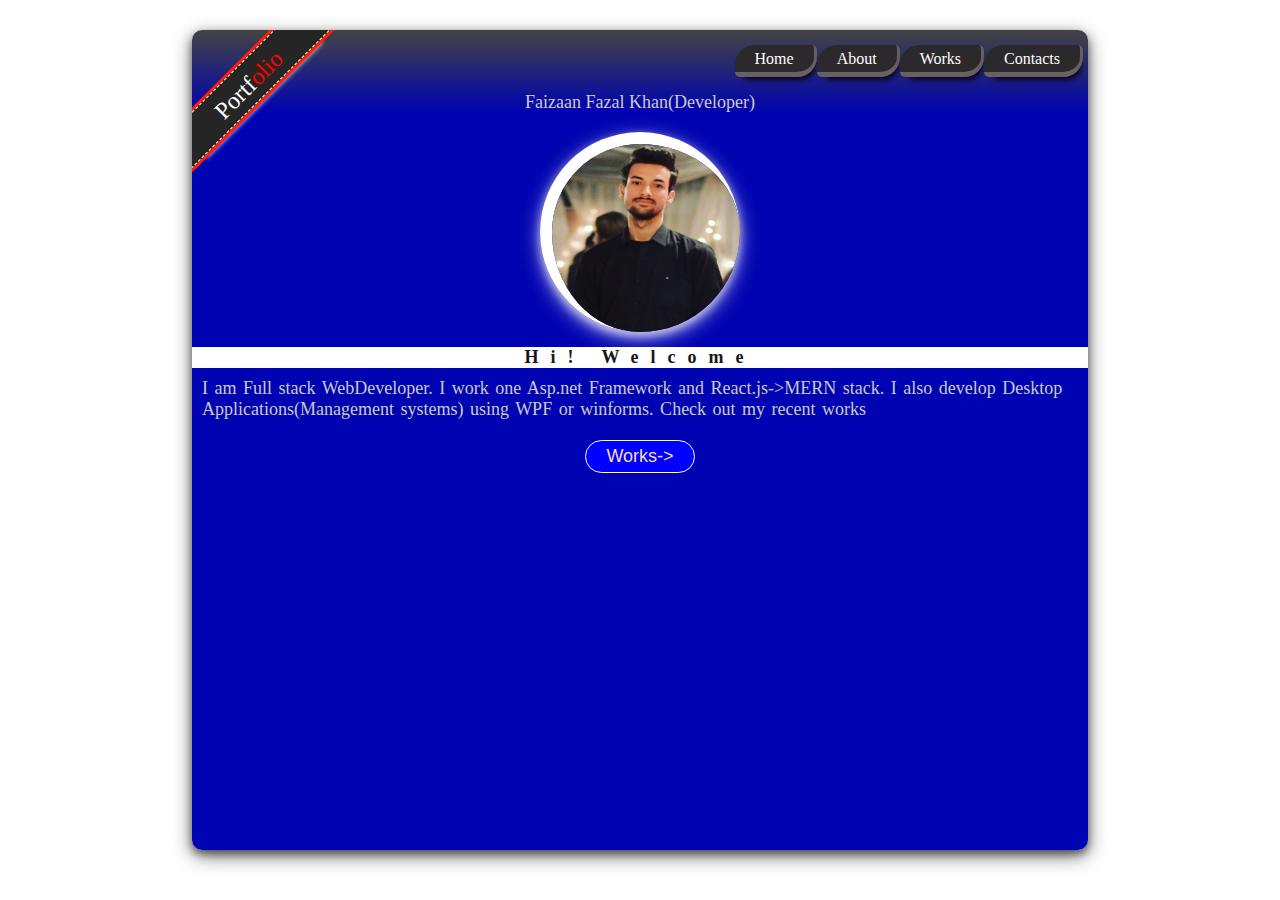
<file: index.html>
<!DOCTYPE html>
<html lang="en">
<head>
    <meta charset="UTF-8">
    <meta http-equiv="X-UA-Compatible" content="IE=edge">
    <meta name="viewport" content="width=device-width, initial-scale=1.0">
    <title>Faizaan(WebDeveloper)</title>
    <link rel="stylesheet" href="css_js/index.css">
    <script src="https://code.jquery.com/jquery-1.10.2.js"></script>
</head>
<body>
    <div class=" container">
        
            
          
    <!-- nav bar -->
    <div id="nav-placeholder"> </div>
        <div class="px-5 subcont">
            <div class="heading">
               Faizaan Fazal Khan(Developer)
            </div>
            <div class="dp">
            <img src="./Assets/dp.jpeg" alt="My dp here" width="100%" height="100%">
        </div>
        <div class="greet">
            Hi! Welcome
        </div>
            <div class="content">
                I am Full stack WebDeveloper. I work one Asp.net Framework and React.js->MERN stack. I also develop 
                Desktop Applications(Management systems) using WPF or winforms. Check out my recent works
            </div>
            <div>
                <button class="btn" onclick="window.location.href = 'index.html'">Works-></button>
            </div>
        </div>
    <!-- Home-->



</div>
    <script>
        $(function(){
          $("#nav-placeholder").load("nav.html");
        });
        </script>
</body>
</html>
</file>
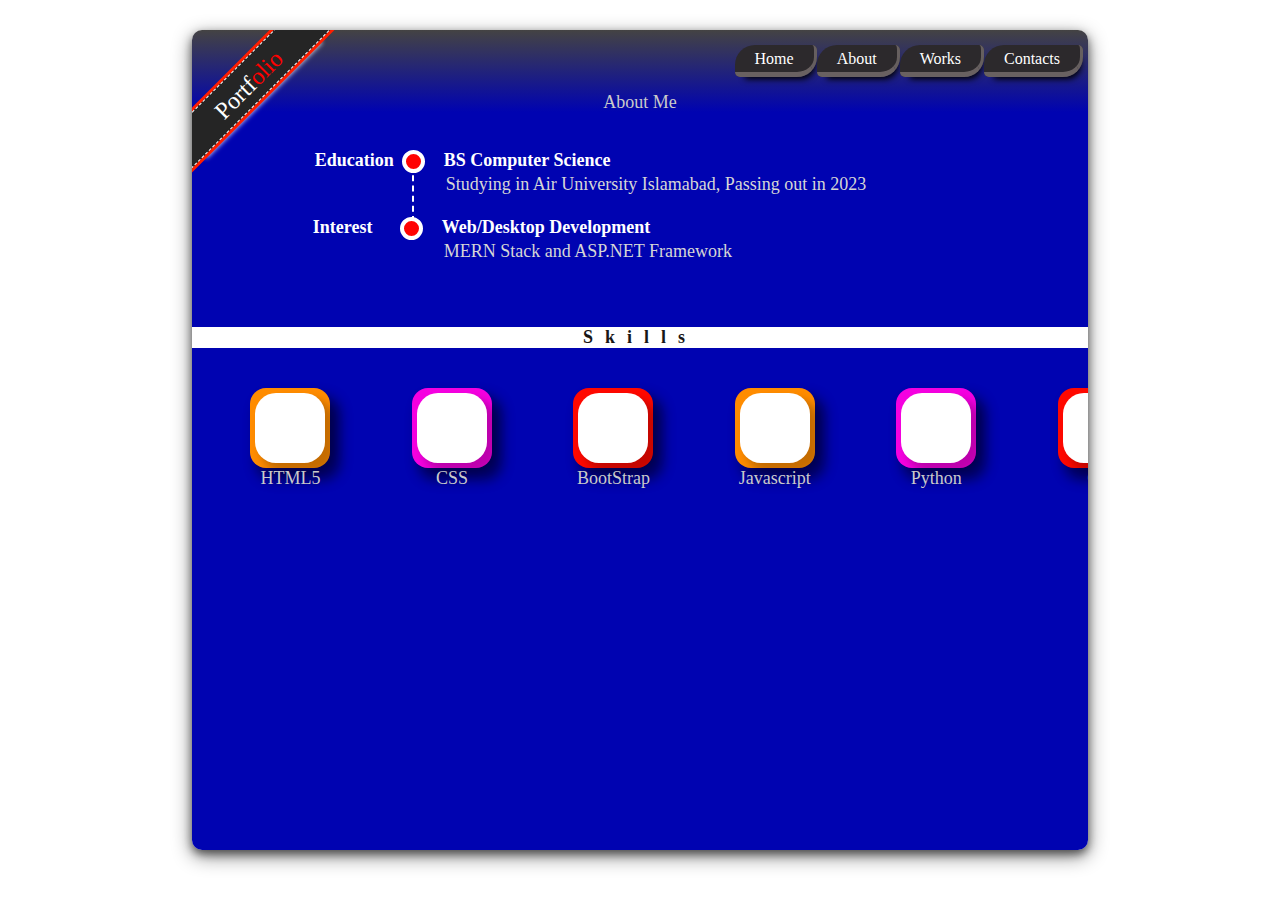
<file: About.html>
<!DOCTYPE html>
<html lang="en">
<head>
    <meta charset="UTF-8">
    <meta http-equiv="X-UA-Compatible" content="IE=edge">
    <meta name="viewport" content="width=device-width, initial-scale=1.0">
    <link rel="stylesheet" href="css_js/index.css">
    <link rel="stylesheet" href="css_js/About.css">
    <script src="https://code.jquery.com/jquery-1.10.2.js"></script>
    <link rel="stylesheet" href="https://cdnjs.cloudflare.com/ajax/libs/font-awesome/6.1.1/css/all.min.css" integrity="sha512-KfkfwYDsLkIlwQp6LFnl8zNdLGxu9YAA1QvwINks4PhcElQSvqcyVLLD9aMhXd13uQjoXtEKNosOWaZqXgel0g==" crossorigin="anonymous" referrerpolicy="no-referrer" />
    <title>About Me</title>
</head>
<body>
    <div class=" container">
        <!-- nav bar -->
        <div id="nav-placeholder"> </div>
            <div class="px-5 subcont">
                <div class="heading">
                   About Me
                </div>
            <!-- timeline -->
            <div class="timeline">
                <div class="history-tl-container">
                    <ul class="tl">
                        <li class="tl-item" ng-repeat="item in retailer_history">
                            <div class="topic">Education</div>
                           
                                <div class="item-title">BS Computer Science</div>
                                <div class="item-detail">
                                    Studying in Air University Islamabad, Passing out in 2023
                                </div>
                            
                        </li>
                        <li class="tl-item" ng-repeat="item in retailer_history">
                            <div class="topic">Interest</div>
                            <div class="item-title">Web/Desktop Development</div>
                            <div class="item-detail">MERN Stack and ASP.NET Framework</div>
                        </li>
                       
                    </ul>
                </div>
            </div>

            <!-- skills -->

                <div class="greet">
                    Skills
                </div>
                <div class="skills">
                    <div class="item">
                    <article class="badge orange"><div class="rounded"><i class="fa-brands fa-html5 fa-3x fa-align-center "></i></div> </article>
                <div class="center">HTML5</div>
                </div>
                <div class="item">
                    <article class="badge blue"><div class="rounded"><i class="fa-brands fa-css3 fa-3x fa-align-center "></i></div> </article>
                <div>CSS</div>
                </div>
                <div class="item">
                    <article class="badge golden"><div class="rounded"><i class="fa-brands fa-bootstrap fa-3x fa-align-center "></i></div> </article>
                <div>BootStrap</div>
                </div>
    
                <div class="item">
                    <article class="badge orange"><div class="rounded"><i class="fa-brands fa-js fa-3x fa-align-center "></i></div> </article>
                <div>Javascript</div>
                </div>
                <div class="item">
                    <article class="badge blue"><div class="rounded"><i class="fa-brands fa-python fa-3x fa-align-center "></i></div> </article>
                <div>Python</div>
                </div>
                <div class="item">
                    <article class="badge golden"><div class="rounded"><i class="fa-brands fa-code fa-3x fa-align-center "></i></div> </article>
                <div>C#</div>
                </div>
                <div class="item">
                    <article class="badge orange"><div class="rounded"><i class="fa-brands fa-code fa-3x fa-align-center "></i></div> </article>
                <div>ASP.NET</div>
                </div>
                <div class="item">
                    <article class="badge blue"><div class="rounded"><i class="fa-brands fa-react fa-3x fa-align-center "></i></div> </article>
                <div>React.js</div>
                </div>
                <div class="item">
                    <article class="badge golden"><div class="rounded"><i class="fa-thin fa-database fa-3x fa-align-center "></i></div> </article>
                <div>Sql</div>
                </div>
                <div class="item">
                    <article class="badge orange"><div class="rounded"><i class="fa-thin fa-database fa-3x fa-align-center "></i></div> </article>
                <div>MongoDB</div>
                </div>

                </div>
                
            
            </div>
        <!-- Home-->
    
    
    
    </div>
        <script>
            $(function(){
              $("#nav-placeholder").load("nav.html");
            });
            </script>
    
</body>
</html>
</file>
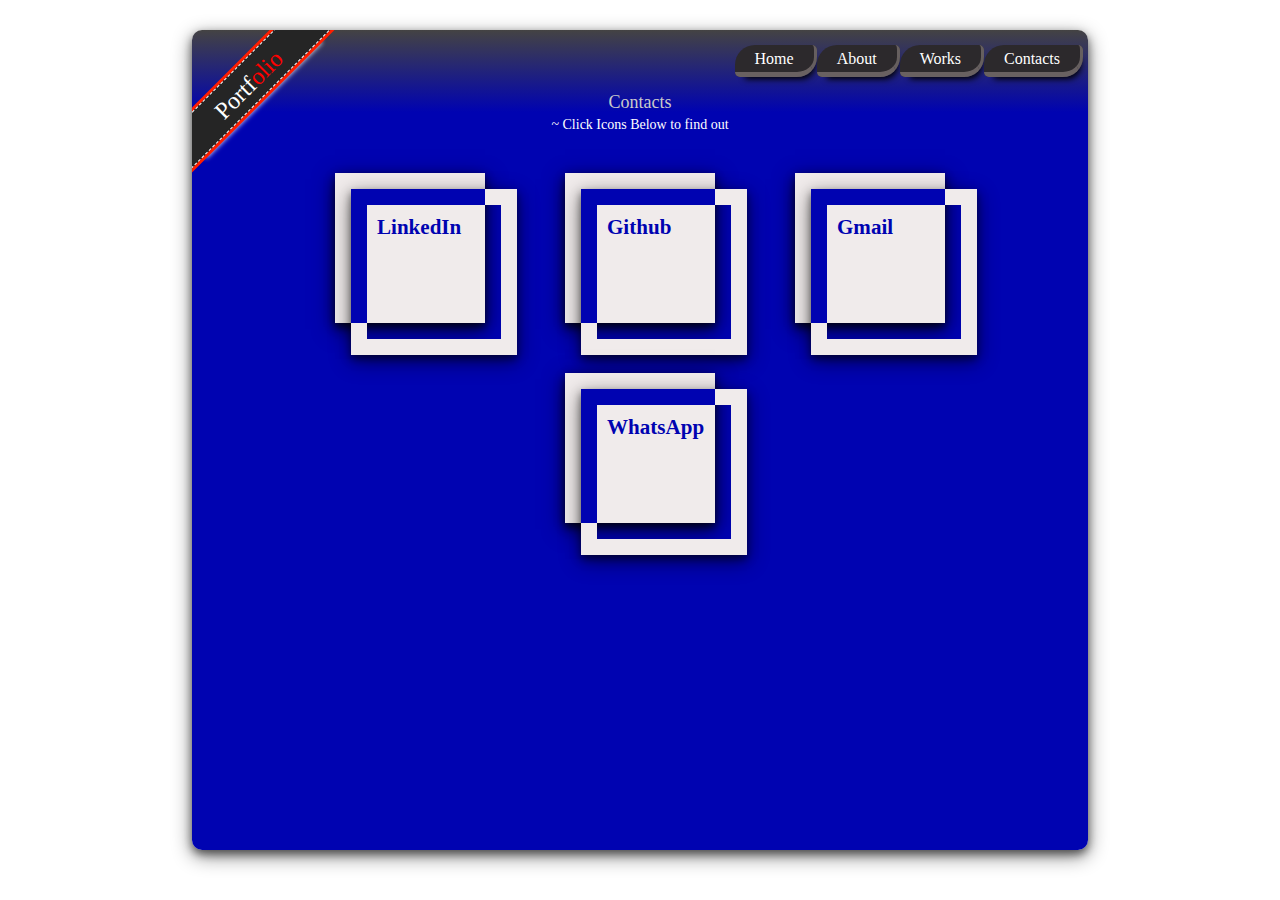
<file: Contacts.html>
<!DOCTYPE html>
<html lang="en">
<head>
    <meta charset="UTF-8">
    <meta http-equiv="X-UA-Compatible" content="IE=edge">
    <meta name="viewport" content="width=device-width, initial-scale=1.0">
    <title>Contact Info</title>
    <link rel="stylesheet" href="css_js/index.css">
    <script src="https://code.jquery.com/jquery-1.10.2.js"></script>
    <link rel="stylesheet" href="https://cdnjs.cloudflare.com/ajax/libs/font-awesome/6.1.1/css/all.min.css" integrity="sha512-KfkfwYDsLkIlwQp6LFnl8zNdLGxu9YAA1QvwINks4PhcElQSvqcyVLLD9aMhXd13uQjoXtEKNosOWaZqXgel0g==" crossorigin="anonymous" referrerpolicy="no-referrer" />
    <link rel="stylesheet" href="css_js/contact.css">
</head>
<body>
    <div class=" container">
        <!-- nav bar -->
        <div id="nav-placeholder"> </div>
        <div class="px-5 subcont">
            <div class="heading">
               Contacts
            </div>
            <div class="typo" style="font-size: 14px; color: rgb(255, 255, 255);">~ Click Icons Below to find out</div>

      <div class="flex">
        <div class="col-sm-3 mt-3">
            <div class="outerbox">
                <div class="innerbox">
                    <div class="flexc">
                        <div class="whiteL"></div>
                        <div class="whiteT"></div>
                        <div class="pinkR"></div>
                </div>
                    <div class="flexc">
                        <div class="whiteRL"></div>
                        <div class="content"> <h3>LinkedIn</h3><div class="icon"> <a href="https://www.linkedin.com/in/faizaan-fazal-a02246242/" target="_blank"><i class="fa-brands fa-html5 fa-3x fa-align-center "></i></a> </div></div>
                        <div class="pinkRL"></div>
                    </div>

                    <div class="flexc">
                        <div class="outerR"></div>
                        <div class="outerB"></div>
                        <div class="outerR"></div>
                </div>
                <div class="fpink"></div>

                </div>
            </div>

        </div>
        <div class="col-sm-3 mt-3">
            <div class="outerbox">
                <div class="innerbox">
                    <div class="flexc">
                        <div class="whiteL"></div>
                        <div class="whiteT"></div>
                        <div class="pinkR"></div>
                </div>
                    <div class="flexc">
                        <div class="whiteRL"></div>
                        <div class="content"> <h3>Github</h3><div class="icon"> <a href="https://github.com/ZidiKhan" target="_blank"><i class="fa-brands fa-github fa-3x fa-align-center "></i></a> </div></div>
                        <div class="pinkRL"></div>
                    </div>

                    <div class="flexc">
                        <div class="outerR"></div>
                        <div class="outerB"></div>
                        <div class="outerR"></div>
                </div>
                <div class="fpink"></div>

                </div>
            </div>

        </div>
        <div class="col-sm-3 mt-3">
            <div class="outerbox">
                <div class="innerbox">
                    <div class="flexc">
                        <div class="whiteL"></div>
                        <div class="whiteT"></div>
                        <div class="pinkR"></div>
                </div>
                    <div class="flexc">
                        <div class="whiteRL"></div>
                        <div class="content"> <h3>Gmail</h3><div class="icon"> <a href="mailto:dkfaizaan12@gmail.com"><i class="fa-solid fa-envelope fa-3x fa-align-center "></i></a> </div></div>
                        <div class="pinkRL"></div>
                    </div>

                    <div class="flexc">
                        <div class="outerR"></div>
                        <div class="outerB"></div>
                        <div class="outerR"></div>
                </div>
                <div class="fpink"></div>

                </div>
            </div>

        </div>
        <div class="col-sm-3 mt-3">
            <div class="outerbox">
                <div class="innerbox">
                    <div class="flexc">
                        <div class="whiteL"></div>
                        <div class="whiteT"></div>
                        <div class="pinkR"></div>
                </div>
                    <div class="flexc">
                        <div class="whiteRL"></div>
                        <div class="content"> <h3>WhatsApp</h3><div class="icon"> <a href="https://wa.me/+923467143002" target="_blank"><i class="fa-brands fa-whatsapp fa-3x fa-align-center "></i></a> </div></div>
                        <div class="pinkRL"></div>
                    </div>

                    <div class="flexc">
                        <div class="outerR"></div>
                        <div class="outerB"></div>
                        <div class="outerR"></div>
                </div>
                <div class="fpink"></div>

                </div>
            </div>

        </div>

      </div>
    
    </div>
    </div>



    <script>
        $(function(){
          $("#nav-placeholder").load("nav.html");
        });
        </script>
</body>
</html>
</file>
<file: css_js/index.css>
*{
    box-sizing: border-box;

}
body{
    margin: 0;
    background-color: rgb(255, 255, 255);
    color: white;
    font-weight: 500;
    font-family: cursive;
    font-size: 1rem;
    
   
}
.container{
    width: 70%;
    position: relative;
    overflow-y: auto;
   
    height:calc(100vh - 80px);
    margin-left: auto;
    margin-right: auto;
    margin-top:30px ;
    margin-bottom: 30px;
    border-radius: 10px;
    background-color: rgb(0, 3, 177);
    background: linear-gradient(to bottom, rgb(68, 67, 67) 0%, rgb(0, 3, 177) 10%);

    box-shadow: 0 4px 8px 0 rgba(0, 0, 0, 0.5), 0 6px 20px 0 rgba(0, 0, 0, 0.49);
    -webkit-animation: lefttoright 0.5s ease-out;
    /* box-shadow: 0 8px 6px -6px black; */
    
}
.px5{
    padding-left: 5px;
    padding-right: 5px;
}
#Navbar{
    
    padding-left: 5px;
    padding-right: 5px;
    
    border-radius: 10px;
   
   
}
.typo{
    font-family: cursive;
    font-size: 1.3rem;
 
}
.typo span{
color: red;
}
#Navbar ul{
    margin-left: auto;
    list-style: none;
    display: flex;
    margin-top: 10px;
    margin-bottom: 10px;
    justify-content: right;
    width: 70%;

}
#Navbar ul li{
    margin-top: 10px;
    margin-bottom: 10px;
}
#Navbar ul li a{
    text-decoration: none;
    color: white;
    
    padding: 5px 20px 5px 20px;
    border-radius: 20px 5px 20px 5px;
    background-color: rgb(44,41,44);
    border-right: 3px solid rgb(102, 95, 95);
    border-bottom: 5px solid rgb(105, 97, 97);
    box-shadow: 4px 8px 6px -6px black
}
#Navbar ul li a:hover{
    color: rgb(53, 53, 54);
    background-color: white;
    transition:ease-in 0.3s;
}

.subcont{
    display: flex;
    flex-direction: column;
    text-align: center;
    font-size: 18px;
    color: rgb(202, 202, 202);
}
.greet{
    background-color: rgb(255, 255, 255);
    letter-spacing: 12px;
    color: rgb(24, 22, 22);
    font-weight: bolder;
}
.heading{
    padding: 4px;
    border-radius: 100%;
    
}
.dp{
    margin-top: 15px;
    height: 200px;
    width: 200px;
    margin-left: auto;
    margin-right: auto;
    margin-bottom: 15px;
}
.dp img{
    border-radius: 50%;
   
    border-left: 12px solid white;
    border-top: 12px solid white;
    box-shadow: 0 4px 8px 0 rgba(255, 255, 255, 0.6), 0 6px 20px 0 rgba(255, 255, 255, 0.6);
    transform: translate(180deg);
    -webkit-animation: rotation 1s linear;
}
.content{
    padding: 5px;
    word-spacing: 2px;
    text-align: left;
    padding: 10px;
}
.btn{
    margin-top: 10px;
    padding: 5px 20px 5px 20px;
    background-color: blue;
    border: 1px solid white;
    color: wheat;
    border-radius: 25px;
    font-size: 18px;
}
.btn:hover{
    background-color: white;
    color: blue;
    cursor: pointer;
    transition: 0.4s ease-in-out;
}
/* About page */
.skills{
    margin-top: 20px;
    width: auto;
    overflow-x: scroll;
    padding: 20px;
    align-items: center;
    justify-content: center;
  
    white-space: nowrap;
   
}
.item{
    min-width: 16%;
    display: inline-block;
    list-style: none;
    margin-right: 10px;
    margin-left: 10px;

} 
.show{
    visibility: hidden;
}
@-webkit-keyframes rotation {
    from {
            -webkit-transform: rotate(0deg);
    }
    to {
            -webkit-transform: rotate(359deg);
    }
}
@-webkit-keyframes lefttoright {
    0% {
        opacity: 0;
        -webkit-transform:translateX(100%);
    }
    60% {
        opacity: 0.8;
        -webkit-transform:translateX(-10%);
    }
    80%{
        opacity: 0.8;
        -webkit-transform:translateX(10%);
    }
  100% {
        opacity: 1;
        -webkit-transform:translateX(0%);
    }
}

@media screen and (max-width: 500px){
    #Navbar ul{
        flex-wrap: wrap;
        margin: 0;
       
        width: 80%;
    }
    #Navbar ul li a{
        margin-bottom: 20px;
    }

}

@media screen and (max-width: 760px) {
        
      
        .container{
        width: 100%;
        height: 100vh;
        margin:0;
        }
        #Navbar ul{
            margin: 0;
            font-size: 14px;
            margin: 10px;
            margin-left: auto;
        }
        body{
            font-size: 15px;
        }
        .subcont{
            font-size: 11px;
        }
        .btn{
            font-size: 15px;
        }
    }

    ::-webkit-scrollbar {
        width: 20px;
      }
      
      /* Track */
      ::-webkit-scrollbar-track {
        box-shadow: inset 0 0 10px rgb(0, 0, 0); 
        border-radius: 10px;
      }
       
      /* Handle */
      ::-webkit-scrollbar-thumb {
        background: rgb(255, 255, 255); 
        border-radius: 10px;
        
      }
      
      /* Handle on hover */
      ::-webkit-scrollbar-thumb:hover {
        background: #ffffff; 
        cursor: pointer;
      }



  .ribbon6 {
    width: 200px;
    height: 40px;
    line-height: 40px;
    position: absolute;
    font-size: 24px;
    top: 34px;
    left: -44px;
    z-index: 1;
    -webkit-transform: rotate(-45deg);
    transform: rotate(-45deg);
    border: 1px dashed;
    box-shadow:0 0 0 3px #ff1e00,  0px 21px 5px -18px rgba(255, 255, 255, 1);
    background: #252525;
    text-align: center;
  }
</file>
<file: css_js/About.css>
body{
  text-align: left;
  word-wrap: break-word;
}
/* Timeline Section */

.timeline {
  padding: 10px;
  margin: 10px;
}

.history-tl-container {

  width: 100%;
  position: relative;
  display: flex;
  justify-content: center;
  text-align: left;
}

.history-tl-container ul.tl {
  padding: 0;
  display: inline-block;
}

.history-tl-container ul.tl li {
  list-style: none;
  border-left: 2px dashed rgb(255, 255, 255);
  padding: 0 0 20px 30px;
  position: relative;
}

.history-tl-container ul.tl li:last-child {
  border-left: 0;
  text-align: left;
}

.history-tl-container ul.tl li::before {
  position: absolute;
  left: -12px;
  top: -5px;
  content: " ";
  border: 4px solid rgba(255, 255, 255, 1);
  border-radius: 50%;
  background: rgb(255, 3, 3);
  height: 15px;
  width: 15px;
  transition: all 500ms ease-in-out;
}
.history-tl-container ul.tl li:hover::before {
  border-color: blue;
  transition: all 1000ms ease-in-out;
}

ul.tl li .item-title {
  color: #ffffff;
  line-height: 0.6;
  font-weight: bold;
  text-align: left;
}

ul.tl li .item-detail {
  color: #d6d6d6;
  line-height: 1.8;
  padding: 2px;
}

ul.tl li .topic {
  color: rgb(255, 255, 255);
  font-weight: bold;
  position: absolute;
  left: -99px;
  top: -5px;
  text-align: left;
  
}

@media only screen and (max-width: 768px) {
  .history-tl-container {
    justify-content: left;
  }

}
@media only screen and (max-width: 1210px) {
  ul.tl li .topic {
    position: relative;
    left: 0;
  }
}




/* ------------badge ------------*/
.blue {
    background: rgb(245, 0, 224);
    color: rgb(255, 0, 242);
  }
  
  .orange {
    background: darkorange;
    color: orange;
  }
  
  .golden {
    background: rgb(255, 8, 0);
    color: rgb(255, 17, 0);
  }
  article{
      width: 100%;
      margin-left: auto;
      margin-right: auto;
  }
  .badge {
    margin-left: auto;
    margin-right: auto;
    width: 80px;
    height: 80px;
    border-radius: 20%;
    transition: all 0.2s ease;
    box-shadow: 8px 10px 12px 3px rgba(0, 0, 0, 0.43);
    display: flex;
    align-items: center;
    align-content: center;
    justify-content: baseline ;
  }
  .rounded {
    width: 70px;
    height: 70px;
    margin-top: 10px;
    margin-bottom: 10px;
    background: white;
    margin-left: auto;
    margin-right: auto;
    border-radius: 30%;
    box-shadow: 8px 8px 8px 2px rgba(0, 0, 0, 0.23);

  }
  .rounded i{
    width: 100%;
    margin-top: 10px;
    
  }
</file>
<file: css_js/contact.css>
*{
    box-sizing: border-box;
}
h3{
    padding:0;
    margin:0;
    
}
.icon{
    margin-left: auto;
    margin-right: auto;
    width: 90%;
    text-align: center;
    
}

.icon a{
    text-decoration: none;
    color: rgb(0, 3, 177);
    box-shadow: 0 18px 7px -8px black;
    /* box-shadow: 0px 10px 10px 0px rgba(0, 0, 0, 0.7); */
    /* offset-x | offset-y | blur-radius | spread-radius | color */


    
}
.flex{
    display: flex;
    height: 100%;
    flex-wrap: wrap;
    justify-content: center;
    align-items: baseline;
    padding: 10px;
    padding-top: 40px;
    
}
.mt-3{
    margin-bottom: 50px;
}
.col-sm-3{
    max-width: 30%;
    margin-left: 40px;
    margin-right: 40px;

   
}
.outerbox{
    width: 150px;
    height: 150px;
    background-color: #f0ebeb;
    color: rgb(255, 255, 255);
    position: relative;
    border: 0px;
    box-shadow: 0 4px 8px 0 rgba(0, 0, 0, 0.7), 0 6px 20px 0 rgba(0, 0, 0, 0.69);
}
.innerbox{
    width: 166px;
    height: 166px;
    background-color: transparent;
    position: absolute;
    box-shadow: 0 4px 8px 0 rgba(0, 0, 0, 0.5), 0 6px 20px 0 rgba(0, 0, 0, 0.49);
    top:16px;
    left:16px;
   
}
.flexc{
    display: flex;
}
.whiteL{
    width: 16px;
    background-color: rgb(0, 3, 177);
    height:16px;
}
.whiteT{
    width: 118px;
    height: 16px;
    background-color: rgb(0, 3, 177);
}
.pinkR{
    width: 32px;
    background-color: #f0ebeb;
    height:16px;

}
.whiteRL{
    width: 16px;
    background-color: rgb(0, 3, 177);
    border: 0px;
    height:118px;
}
.content{
    width: 134px;
    background-color: transparent;
    color: rgb(0, 3, 177);
    height:118px;
}
.pinkRL{
    width: 16px;
    background-color: #f0ebeb;
    height:118px;
}
.outerR{
    width: 16px;
    background-color: #f0ebeb;
    height:16px;
}
.outerB{
    width: 134px;
    height: 16px;
    background-color: transparent;
}


.fpink{
    width: 166px;
    background-color: #f0ebeb;
    height:16px;

}
</file>
